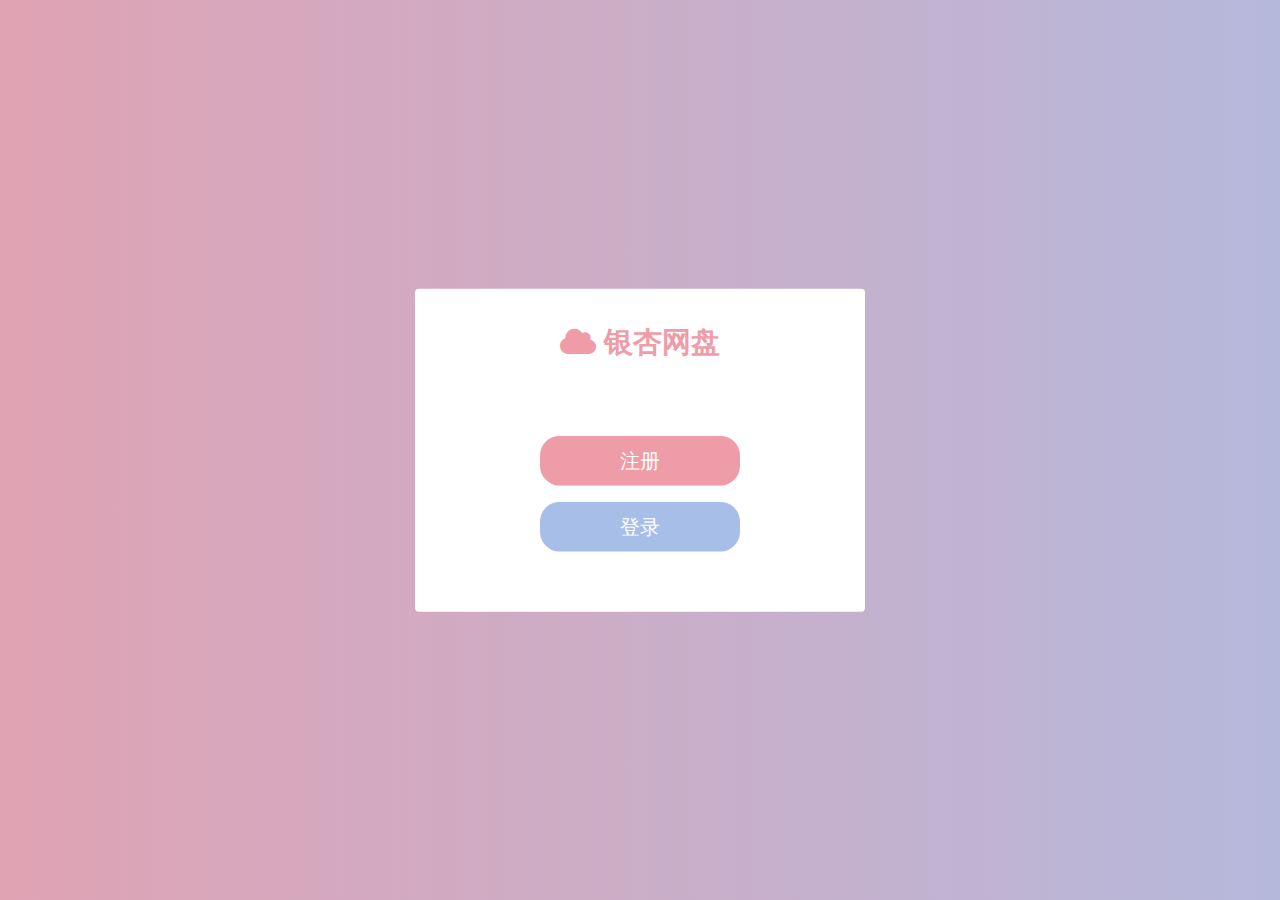
<file: MyPan01/web/index.html>
<!DOCTYPE html>
<html lang="en" xmlns:th="http://www.thymeleaf.org">
<head>
    <meta charset="UTF-8">
    <title>银杏网盘-登录注册</title>
    <meta name="viewport" content="width=device-width, initial-scale=1">

    <link rel='stylesheet' href='https://cdnjs.cloudflare.com/ajax/libs/font-awesome/5.8.2/css/all.min.css'>
    <link rel="stylesheet" href="static/css/bootstrap.min.css">
    <link rel="stylesheet" href="static/css/login.css">
</head>
<body>
<div class="container">
    <div class="card-wrap">
        <div class="card border-0 shadow card--welcome is-show" id="welcome">
            <div class="card-body">
                <h2 class="card-title"><i class="fa fa-cloud" aria-hidden="true"></i> 银杏网盘</h2>
                <br>
                <!--判断是否包含错误信息-->
                <p style="color: red" th:text="${errorMsg}"></p>
                <br th:if="${errorMsg == null}">
                <div class="btn-wrap">
                    <a class="btn btn-lg btn-register js-btn" data-target="register">注册</a>
                    <a class="btn btn-lg btn-login js-btn" data-target="login">登录</a>
                </div>
                <br>
            </div>
        </div>
        <div class="card border-0 shadow card--register" id="register">
            <div class="card-body">
                <h2 class="card-title">用户注册</h2>
                <form method="post" action="register">
                    <div class="form-group">
                        <label>
                            <input class="form-control username" type="text" placeholder="用户名" required="required"
                                   name="username" autocomplete="off"
                                   onkeyup="this.value=this.value.replace(/\s+/g,'')"/>
                        </label>
                    </div>
                    <div class="form-group">
                        <label>
                            <input class="form-control password" type="password" placeholder="密码" required="required"
                                   name="password" autocomplete="off"
                                   onkeyup="this.value=this.value.replace(/\s+/g,'')">
                        </label>
                    </div>
                    <div class="form-group">
                        <label>
                            <input class="form-control email" id="email" type="email" placeholder="邮箱"
                                   required="required"
                                   name="email" autocomplete="off" onkeyup="this.value=this.value.replace(/\s+/g,'')"/>
                        </label>
                    </div>
                    <button class="btn btn-lg" type="submit">注册</button>
                </form>
            </div>
            <button class="btn btn-back js-btn" data-target="welcome"><i class="fas fa-angle-left"></i></button>
        </div>
        <div class="card border-0 shadow card--login" id="login">
            <div class="card-body">
                <h2 class="card-title">用户登录</h2>
                <br><br>
                <form method="post" action="login">
                    <div class="form-group">
                        <label>
                            <input class="form-control" type="email" placeholder="邮箱" name="email"
                                   required="required"
                                   onkeyup="this.value=this.value.replace(/\s+/g,'')"/>
                        </label>
                    </div>
                    <div class="form-group">
                        <label>
                            <input class="form-control" type="password" placeholder="密码" required="required"
                                   name="password" autocomplete="off"
                                   onkeyup="this.value=this.value.replace(/\s+/g,'')"/>
                        </label>
                    </div>
                    <button class="btn btn-lg" type="submit">登录</button>
                </form>
                <br><br>
            </div>
            <button class="btn btn-back js-btn" data-target="welcome"><i class="fas fa-angle-left"></i></button>
        </div>
    </div>
</div>
<script src="static/js/jquery-3.4.1.js"></script>
<script src="static/js/login.js"></script>
</body>
</html>
</file>
<file: MyPan01/web/static/css/login.css>
body {
    display: flex;
    height: 100vh;
    min-height: 35rem;
    align-items: center;
    justify-content: center;
    font-family: josefin sans, sans-serif
}

.card {
    position: absolute;
    top: 50%;
    left: 50%;
    width: 100%;
    padding-top: 1rem;
    padding-bottom: 1rem;
    -webkit-transform: translate(-50%, -50%);
    transform: translate(-50%, -50%)
}

.card-wrap {
    position: relative;
    margin: 0 auto
}

@media (min-width: 769px) {
    .card-wrap {
        max-width: 450px
    }
}

.card-body {
    display: flex;
    flex-direction: column;
    align-items: center;
    justify-content: center;
    text-align: center
}

.card-body p {
    font-size: 1.1rem
}

.card-title {
    font-weight: 700;
    font-size: 1.8rem
}

.badge-wrap {
    display: flex;
    justify-content: center
}

.badge-wrap a.badge {
    display: flex;
    align-items: center;
    justify-content: center;
    width: 2.5rem;
    height: 2.5rem;
    margin: 0 .2rem;
    padding: 0;
    opacity: .7;
    border-radius: 50%;
    transition: opacity .3s ease-in;
    font-size: 1rem;
    color: #fff;
    text-decoration: none;
    cursor: pointer
}

.badge-wrap a.badge:hover {
    opacity: 1;
    color: #fff
}

.btn {
    color: #fff !important;
    width: 10em;
    transition: all .4s;
    border-radius: 20px;
    border: 2px solid transparent
}

.btn.btn-back {
    position: absolute;
    top: 0;
    left: 0;
    border-radius: 0;
    width: 3rem;
    height: 3rem;
    font-size: 1.5rem;
    border: 0
}

.btn.btn-back:hover {
    border: 0 !important
}

.form-control {
    font-family: handle, cursive
}

.form-control::-webkit-input-placeholder {
    font-family: josefin sans, sans-serif;
    letter-spacing: .1em;
    font-size: .9rem
}

.form-control:-ms-input-placeholder {
    font-family: josefin sans, sans-serif;
    letter-spacing: .1em;
    font-size: .9rem
}

.form-control::-ms-input-placeholder {
    font-family: josefin sans, sans-serif;
    letter-spacing: .1em;
    font-size: .9rem
}

.form-control::placeholder {
    font-family: josefin sans, sans-serif;
    letter-spacing: .1em;
    font-size: .9rem
}

.card--welcome {
    z-index: 3
}

.card--welcome .card-title {
    color: #ee9ca7
}

.card--welcome .btn-wrap {
    display: flex;
    flex-direction: column
}

.card--welcome .btn {
    color: #fff;
    transition: all .3s
}

.card--welcome .btn:hover {
    background-color: rgba(238, 156, 167, .25);
    font-weight: 700
}

.card--welcome .btn-register {
    margin-bottom: .8em;
    background-color: #ee9ca7
}

.card--welcome .btn-register:hover {
    color: #ee9ca7
}

.card--welcome .btn-login {
    background-color: #a7bfe8
}

.card--register .card-title {
    color: #ee9ca7
}

.card--register .badge {
    background-color: #ee9ca7
}

.card--register .btn {
    background-color: #ee9ca7
}

.card--register .btn:hover {
    background-color: #fff;
    color: #ee9ca7 !important;
    font-weight: 700;
    border: 2px solid rgba(238, 156, 167, .25)
}

.card--register .btn:focus {
    box-shadow: 0 0 0 .2rem rgba(238, 156, 167, .25)
}

.card--register .form-control {
    color: #ee9ca7;
    border-color: rgba(238, 156, 167, .25)
}

.card--register .form-control:focus {
    box-shadow: 0 0 0 .2rem rgba(238, 156, 167, .25)
}

.card--login .card-title {
    color: #a7bfe8
}

.card--login .badge {
    background-color: #a7bfe8
}

.card--login .btn {
    background-color: #a7bfe8
}

.card--login .btn:hover {
    background-color: #fff;
    color: #a7bfe8 !important;
    font-weight: 700;
    border: 2px solid rgba(167, 191, 232, .25)
}

.card--login .btn:focus {
    box-shadow: 0 0 0 .2rem rgba(167, 191, 232, .25)
}

.card--login .form-control {
    color: #a7bfe8;
    border-color: rgba(167, 191, 232, .25)
}

.card--login .form-control:focus {
    box-shadow: 0 0 0 .2rem rgba(167, 191, 232, .25)
}

body {
    background: linear-gradient(to right, #ffdde1, #ee9ca7, #a7bfe8, #6190e8);
    background-size: 500% 500%;
    transition: background 3s ease;
    background-position: 50% 50%
}

body.is-register {
    background-position: 0% 50%
}

body.is-login {
    background-position: 100% 50%
}

.card {
    transition: all .3s .1s ease-out
}

.card:not(.is-show) {
    opacity: 0;
    -webkit-transform: translate(-50%, -50%) rotateX(95deg);
    transform: translate(-50%, -50%) rotateX(95deg)
}

.card.is-show {
    opacity: 1;
    -webkit-transform: translate(-50%, -50%);
    transform: translate(-50%, -50%);
    z-index: 5
}
#btnSendCode1{
    width: 90px;
    height: 30px;
    padding: 0 5px;
    font-size: 14px;
    text-align: center;
    border-radius: 30px;
    color: #a07941;
    border-color: #a07941;
    position: relative;
    left: 50px;
}
</file>
